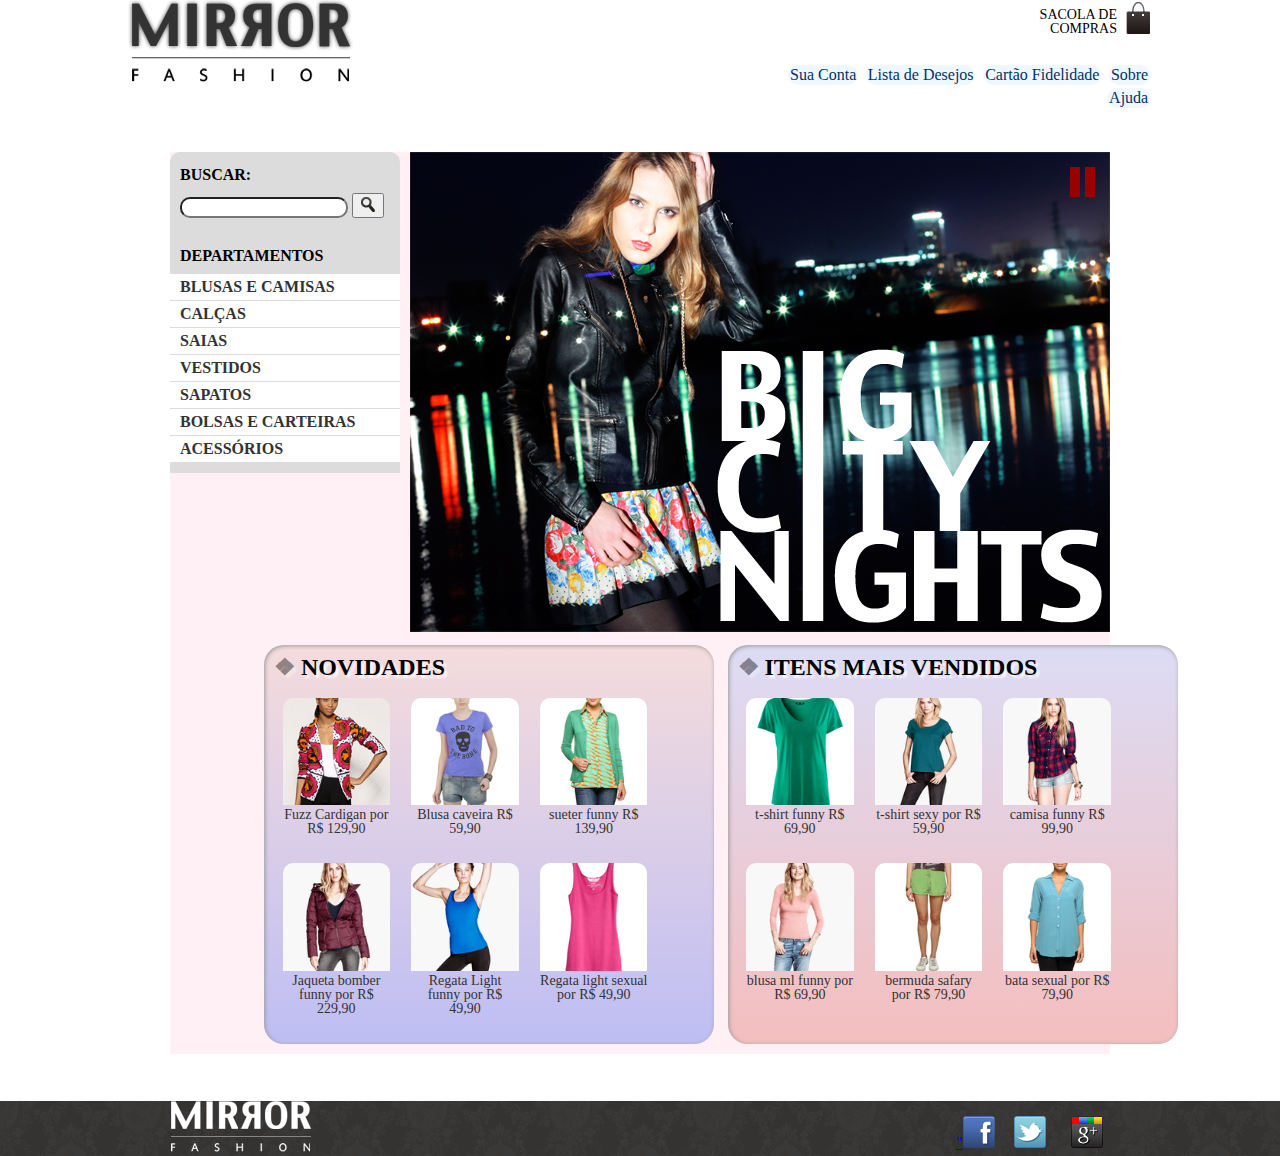
<file: index.html>
<!DOCTYPE html>
<!--[if lt IE 9]>
<script src="//html5shiv.googlecode.com/svn/trunk/html5.js"></script>
<![endif]-->
<html lang="pt" dir="ltr">
  <head>
    <meta charset="utf-8">
    <link rel="stylesheet" href="css/reset.css">
    <meta name="viewport" content="width=device-width">
    <link rel="stylesheet" href="css/header_footer.css">
    <link rel="stylesheet" href="css/index.css">
    <title>MIRROR FASHION INDEX</title>
  </head>
  <body>
    <header class="header container">

      <div class="header--itens header--logo">
        <figure>
          <img src="img/logo.png" alt="Mirror Fashion Logo">
        </figure>
      </div>

      <div class="header--itens header--compras">
        <p class="sacola">SACOLA DE COMPRAS</p>
      </div>

      <div class="header--itens header-lista">

        <ul class="header--itens--lista">
          <li><a href="">Sua Conta</a></li>
          <li><a href="">Lista de Desejos</a></li>
          <li><a href="">Cartão Fidelidade</a></li>
          <li><a href="">Sobre</a></li>
          <li><a href="">Ajuda</a></li>
        </ul>

      </div>

    </header>

    <main>
      <div class="main_pesquisa_menu_foto">
        <section>
          <section class="botao_pesquisa">
            <h2>Buscar: </h2>
            <form class="" action="index.html" method="get">
              <input type="search" name="" value="">
                <button type="button" name="button"><img src="img/busca.png" alt="Botão de buscar"></button>
            </form>
          </section>

          <section class="departamentos_itens" >
            <nav >
              <h2>DEPARTAMENTOS</h2>
              <ul class="menu-departamentos" >
                <li><a href="">BLUSAS E CAMISAS</a>
                  <ul>
                    <li><a href="#">Manga curta</a></li>
                    <li><a href="#">Manga comprida</a></li>
                    <li><a href="#">Camisa social</a></li>
                    <li><a href="#">Camisa casual</a></li>
                  </ul>
                </li>
                <li><a href="">CALÇAS</a>
                  <ul>
                    <li><a href="#">Capri</a></li>
                    <li><a href="#">jeans</a></li>
                    <li><a href="#">ginastica</a></li>
                    <li><a href="#">verão</a></li>
                  </ul>
                </li>
                <li><a href="">SAIAS</a>
                  <ul>
                    <li><a href="#">Curta</a></li>
                    <li><a href="#">Longa</a></li>
                    <li><a href="#">Jeans</a></li>
                    <li><a href="#">Balada</a></li>
                  </ul>
                </li>
                <li><a href="">VESTIDOS</a>
                  <ul>
                    <li><a href="#">Verão</a></li>
                    <li><a href="#">sofisticado</a></li>
                    <li><a href="#">social</a></li>
                    <li><a href="#">Festa</a></li>
                  </ul>
                </li>
                <li><a href="">SAPATOS</a>
                  <ul>
                    <li><a href="#">Casual</a></li>
                    <li><a href="#">Esporte</a></li>
                    <li><a href="#">social</a></li>
                    <li><a href="#">Festa</a></li>
                  </ul>
                </li>
                <li><a href="">BOLSAS E CARTEIRAS</a>
                  <ul>
                    <li><a href="#">Festa</a></li>
                    <li><a href="#">Social</a></li>
                    <li><a href="#">Casual</a></li>
                    <li><a href="#">Fashion</a></li>
                  </ul>
                </li>
                <li><a href="">ACESSÓRIOS</a>
                  <ul>
                    <li><a href="#">Cintos</a></li>
                    <li><a href="#">Braceletes</a></li>
                    <li><a href="#">Aneis</a></li>
                    <li><a href="#">Colares</a></li>
                    <li><a href="#">Brincos</a></li>
                  </ul>
                </li>
              </ul>
            </nav>
          </section>
        </section>

        <section class="banner_destaques">
          <figure>
            <img class="banner_selector" src="img/destaque-home.png" alt="destaques-home">
            <a href="#" class="pause"></a>
          </figure>
        </section>

      </div>

      <div class="container paineis">
        <section class="painel novidades">
          <h2>Novidades</h2>
            <ol>

              <li>
              <a href="produto.html">
              <figure>
              <img src="img/produtos/miniatura1.png" alt="miniatura1">
              <figcaption>Fuzz Cardigan por R$ 129,90</figcaption>
              </figure>
              </a>
              </li>

              <li>
              <a href="produto.html">
              <figure>
              <img src="img/produtos/miniatura2.png" alt="miniatura1">
              <figcaption>Blusa caveira R$ 59,90</figcaption>
              </figure>
              </a>
              </li>

              <li>
              <a href="produto.html">
              <figure>
              <img src="img/produtos/miniatura3.png" alt="miniatura1">
              <figcaption>sueter funny R$ 139,90</figcaption>
              </figure>
              </a>
              </li>

              <li>
              <a href="produto.html">
              <figure>
              <img src="img/produtos/miniatura4.png" alt="miniatura1">
              <figcaption>Jaqueta bomber funny por R$ 229,90</figcaption>
              </figure>
              </a>
              </li>

              <li>
              <a href="produto.html">
              <figure>
              <img src="img/produtos/miniatura5.png" alt="miniatura1">
              <figcaption>Regata Light funny por R$ 49,90</figcaption>
              </figure>
              </a>
              </li>

              <li>
              <a href="produto.html">
              <figure>
              <img src="img/produtos/miniatura6.png" alt="miniatura1">
              <figcaption>Regata light sexual por R$ 49,90</figcaption>
              </figure>
              </a>
              </li>

            </ol>
        </section>

        <section class="painel mais-vendidos">
          <h2>ITENS MAIS VENDIDOS</h2>
            <ol>

              <li>
                <a href="produto.html">
                  <figure>
                    <img src="img/produtos/miniatura7.png" alt="miniatura1">
                    <figcaption>t-shirt funny R$ 69,90</figcaption>
                  </figure>
                </a>
              </li>

              <li>
                <a href="produto.html">
                  <figure>
                    <img src="img/produtos/miniatura8.png" alt="miniatura1">
                    <figcaption>t-shirt sexy por R$ 59,90</figcaption>
                  </figure>
                </a>
              </li>

              <li>
              <a href="produto.html">
                <figure>
                  <img src="img/produtos/miniatura9.png" alt="miniatura1">
                  <figcaption>camisa funny R$ 99,90</figcaption>
                </figure>
              </a>
              </li>

              <li>
              <a href="produto.html">
                <figure>
                <img src="img/produtos/miniatura10.png" alt="miniatura1">
                <figcaption>blusa ml funny por R$ 69,90</figcaption>
                </figure>
              </a>
              </li>

              <li>
              <a href="produto.html">
              <figure>
              <img src="img/produtos/miniatura11.png" alt="miniatura1">
              <figcaption>bermuda safary por R$ 79,90</figcaption>
              </figure>
              </a>
              </li>

              <li>
              <a href="produto.html">
              <figure>
              <img src="img/produtos/miniatura12.png" alt="miniatura1">
              <figcaption>bata sexual por R$ 79,90</figcaption>
              </figure>
              </a>
              </li>

            </ol>
        </section>

      </div>
    </main>
      <footer class="rodape">

        <div class="container_footer">
          <div class="imagem_logo_footer">
            <figure>
              <img src="img/logo-rodape.png" alt="logo_rodape">
            </figure>

          </div>
          <div class="redes_sociais">
            <ul class="redes_sociais--lista">
              <li class="facebook">
                <figure>
                  <a href="http://facebook.com/mirrorfashion">"<img src="img/facebook.png" alt="facebook"></a>
                </figure>

              </li>
              <li class="twitter">
                <figure>
                  <a href="http://twitter.com/mirrorfashion"><img src="img/twitter.png" alt="twitter"></a>
                </figure>

              </li>
              <li class="googleplus">
                <figure>
                  <a href="http://googleplus.com/mirrorfashion"><img src="img/googleplus.png" alt="googleplus"></a>
                </figure>

              </li>
            </ul>

          </div>

        </div>

      </footer>
      <script type="text/javascript" src="js/banner.js"></script>
  </body>
</html>
</file>
<file: css/header_footer.css>
/*header style css*/
.container {
  width: 80%;
  margin-left: 10%;
  margin-right: 10%;
  margin-bottom: 5%;


}
.header {
  position: relative;
  display: grid;
  grid-template-columns: repeat(2, 1fr);
  grid-template-rows: repeat(2, 1fr);
  grid-template-areas: " logo ."
                        "logo .";
}
.header--logo{
  grid-area: logo;

}

.sacola{
  position: absolute;
  top: 0;
  right: 0;
  background-image: url(../img/sacola.png);
  background-repeat: no-repeat;
  background-position: top right;

  font-size: 14px;
  padding-right: 35px;
  text-align: right;

  width: 140px;

  padding-top: 8px;

}

.header--itens--lista{

  list-style-type: none;
  font-style: 1.5em;
  text-align: right;

  position: absolute;
  bottom: -25%;
  right: 0;


}
.header--itens--lista li{
  display: inline-block;
  margin: .5%;
  padding: .5%;
  background-color: #F0F8FF;
  border-radius: 20px;

}
.header--itens--lista li:hover{
  display: inline;
  margin-left: 2%;
  padding: 2%px;
  background: lightpink;
  transform: scale(1.5);
  transition: 0.23s;

}
.header--itens--lista a{
  text-decoration: none;
  color: #003366;
  padding: 3%px;
  }
.header--itens--lista a:hover{
  text-decoration: none;
  background: lightpink;
  border-radius: 20px;
  transform: scale(1.5);
  transition: 0.23s;
  color: white;
}
.header--itens--lista a:active {
  color: #867DC6;
}


/*rodape style css*/
.rodape{
  background-image: url(../img/fundo-rodape.png);

}
.container_footer{
  display: flex;
  justify-content: space-between;
  width: 940px;
  margin: 0 auto;
}
.redes_sociais--lista{
  display: grid;
  grid-template-columns: repeat(3, 1fr);
  justify-content: space-around;
}


.redes_sociais--lista li{
  margin-left: 1.2em;
  margin-top: 0.9em;
}

@media (max-width: 320px){
  .container_footer{
    display: inline-block;
  }
  .googleplus,
  .facebook,
  .twitter{
    text-align: center;
    width: 40%;
  }
  .imagem_logo_footer img{
    width: 80%;
    margin-left: 10%;
    margin-right: 10%;
    text-align: center;
  }
}

@media (max-width: 720px){
  .header{
    display: inline-block;
    position: relative;
    text-align: center;

  }

  .header--itens--lista{

    list-style-type: none;
    font-style: 1.5em;
    text-align: center;
    margin: 10% auto;

    position: relative;

  }
  .header--logo{
    width: 100%;
    text-align: center;
  }
  .header--logo img{
      text-align: center;
  }


}
@media (max-width: 940px){
  .header--logo figure img{
    width: 45%;
  }
  .sacola{
    display: none;
  }
  .container_footer{
    width: 100%;
  }
}
</file>
<file: css/index.css>
main{
  width: 940px;
  margin-left: auto;
  margin-right: auto;
  background-color: #FFF0F5;
}

.main_pesquisa_menu_foto{
  display: grid;
  position: relative;
  grid-template-columns: repeat(2, 1fr);
  grid-template-areas: "pesquisa banner";
  justify-content: center;
}

.banner_destaques{
  grid-area: banner;
}

.departamentos_itens{
  position: relative;
  top: 0;
  left:0;
  padding-top: 5px;
  padding-bottom: 10px;
}

.departamentos_itens a{
  text-decoration: none;
  color: #333333;
}

.departamentos_itens li{
  background-color: white;
  margin-bottom: 1px;
  padding: 5px 10px;
}

.botao_pesquisa{
  position: relative;
  padding: 5px 0;
  border-top-right-radius: 10px;
  border-top-left-radius: 10px;
}

.departamentos_itens,
.botao_pesquisa{
  background-color: #DCDCDC;
  font-weight: bold;
  text-transform: uppercase;
  margin-right: 10px;
  width: 230px;
}

.departamentos_itens h2,
.botao_pesquisa form,
.botao_pesquisa h2{
  margin: 10px;
}

.botao_pesquisa input[type=search] {
  width: 80%;
  border-radius: 10px;
}

.paineis{
  display: grid;
  grid-template-columns: repeat(2, 2fr);
  justify-content: space-evenly;
}

.painel {
  margin: 10px 0;
  padding: 10px;
  width: 430px;
  border-radius: 20px;
  box-shadow: inset 1px 1px 4px #999;
}

.novidades {
  background: linear-gradient(#F5DCDC, #BEBEF4);
  margin-right: 3%;
}

.mais-vendidos {
  background: linear-gradient(#DCDCF5, #F4BEBE);
  margin-left: 3%;
}

.painel li {
  display: inline-block;
  vertical-align: top;
  width: 25%;
  margin: 2%;
  padding-bottom: 10px;
  transition: 0.7s ease-out;
  border-radius: 10px;
}

.painel li img {
  width: 100%;
  border-radius: 10px 10px 0 0;
}

.painel li:hover {
  background-color: rgba(255,255,255,0.8);
  box-shadow: 0 0 5px #333;
  transition: 0.7s ease-in;
  transform: scale(1.2) rotate(-5deg);
  border-radius: 10px;
}

.painel li:nth-child(2n):hover {
  transform: scale(1.2) rotate(5deg);
  border-radius: 10px;
}

.painel h2 {
  font-size: 24px;
  font-weight: bold;
  text-transform: uppercase;
  margin-bottom: 10px;
  text-shadow: 3px 3px 2px rgba(255,255,255,0.8);
}

.painel a {
  color: #333;
  font-size: 14px;
  text-align: center;
  text-decoration: none;
}

.painel a:hover{
  border-radius: 10px;
}

.painel h2:before {
  content: '\2756';
  padding-right: 5px;
  opacity: 0.4;
}

.menu-departamentos li ul {
    display: none;
}

.menu-departamentos li:hover ul {
    display: block;
}

.menu-departamentos li ul li {
    background-color: #DCDCDC;
    border-radius: 5px;
}

.menu-departamentos li li a:before {
    content: '\272A';
    padding-right: 3px;
  }

.destaque {
    position: relative;
  }

.pause,
.play {
    display: block;
    position: absolute;
    right: 15px;
    top: 15px;
  }

.pause {
    border-left: 10px solid #900;
    border-right: 10px solid #900;
    height: 30px;
    width: 5px;
  }

.play {
    border-left: 25px solid #900;
    border-bottom: 15px solid transparent;
    border-top: 15px solid transparent;
  }


/* ---------------------------------------------------------------------------
------------------------MEDIAS FOR AJUST--------------------------------------
-----------------------------------------------------------------------------*/
@media (max-width: 320px){

  .main_pesquisa_menu_foto{
    width: 90%;
    display: inline-block;
    margin-left: 10px;
    margin-right: auto;
    text-align: center;
  }

  .departamentos_itens,
  .botao_pesquisa{
    width: auto;
    margin-left: auto;
    margin-right: auto;
    text-align: center;
  }


  .novidades li{
    width: 80%;
  }

  .mais-vendidos li{
    width: 80%;
  }

}
@media (max-width: 640px){
  .main_pesquisa_menu_foto{
    display: inline-block;
    flex-wrap: wrap;
    width: 90%;
    margin-left: auto;
    margin-right: auto;
    text-align: center;
  }

}

@media (max-width: 720px){

}

@media (max-width: 940px){
  main{
      width: 80%;
      margin-left: 10%;
      margin-right: 10%;
  }

  .banner_destaques img{
      width: 100%;
    }

  .banner_destaques{

    text-align: center;
    width: 100%;
  }

  .main_pesquisa_menu_foto{
    display:  flex;
    justify-content: space-evenly;
    width: 100%;
    margin-left: auto;
    margin-right: auto;
    text-align: center;
  }

  .paineis {
    width: 90%;
    flex-wrap: wrap;
    display: inline-block;


    margin-left: auto;
    margin-right: auto;
  }

  .painel{
    width: 90%;
    margin-left: auto;
    margin-right: auto;
    text-align: center;
  }

  .novidades,
  .mais-vendidos {
    margin-right: 5%;
    margin-left: 5%;
  }

}
</file>
